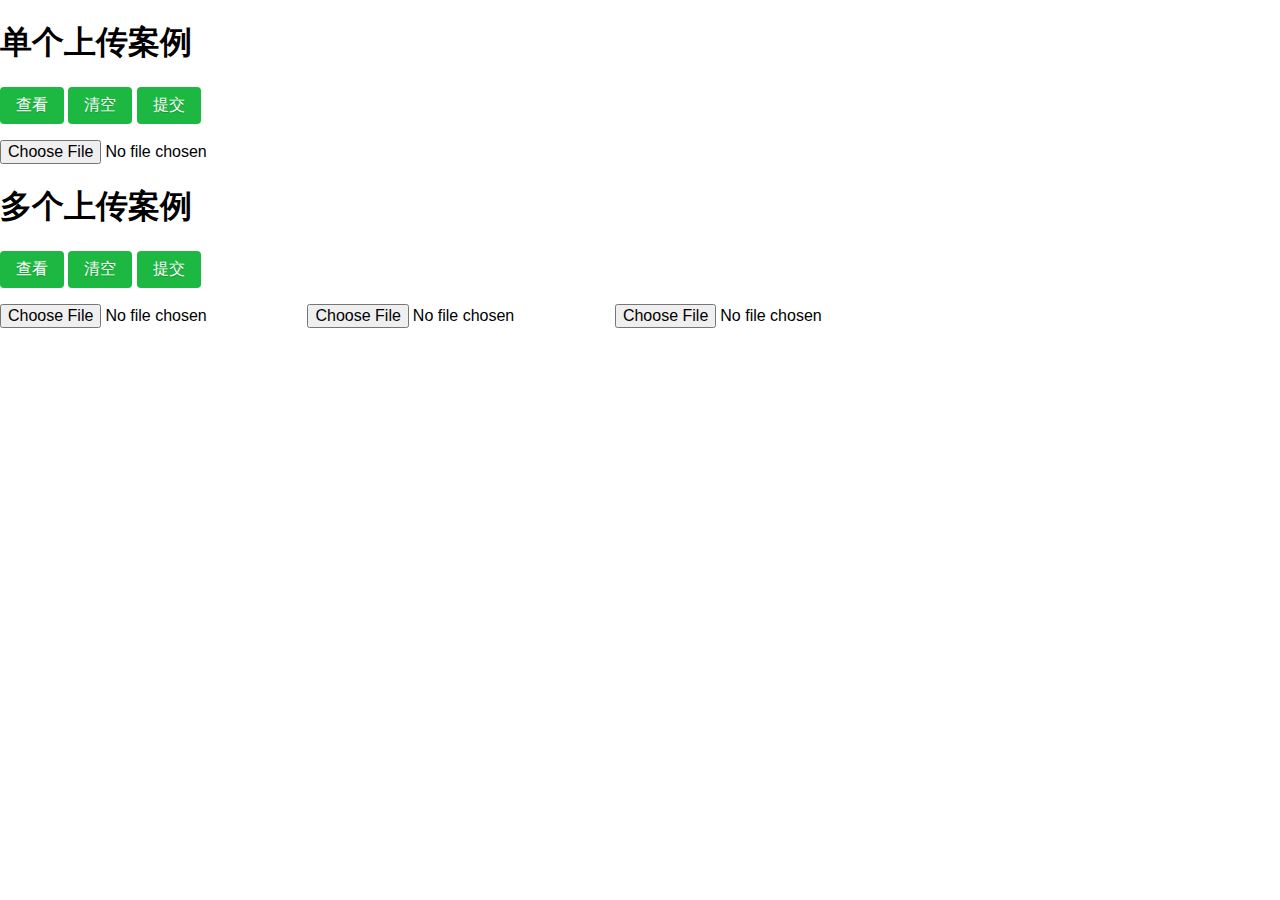
<file: index.html>
﻿<!DOCTYPE html>
<html xmlns="http://www.w3.org/1999/xhtml">
<head>
<meta http-equiv="Content-Type" content="text/html; charset=utf-8" />
<title>test页面</title>
<script type="text/javascript" src="jquery.min.js"></script>
<script src="jquery.upload2.js"></script>
<link href="Pure0.6.0/pure-min.css" rel="stylesheet" />
<style type="text/css">
        .button-success,
        .button-error,
        .button-warning,
        .button-secondary {
            color: white;
            border-radius: 4px;
            text-shadow: 0 1px 1px rgba(0, 0, 0, 0.2);
        }

        .button-success {
            background: rgb(28, 184, 65); /* this is a green */
        }

        .button-error {
            background: rgb(202, 60, 60); /* this is a maroon */
        }

        .button-warning {
            background: rgb(223, 117, 20); /* this is an orange */
        }

        .button-secondary {
            background: rgb(66, 184, 221); /* this is a light blue */
        }
</style>
<script type="text/javascript">
    function look() {
        $('#message').html($("input[name=test]").upload("getFileVal"));
    }
    function clean() {
        $("input[name=test]").upload("clean");
    }
    function ajaxSubmit() {
        $("input[name=test]").upload({
            //上传的地址
            url: 'upload2.aspx',
            // 其他表单数据
            params: { name: 'pxblog' },
            // 上传完成后, 返回json, text
            dataType: 'json',
            //上传前校验，返回true则通过
            onSend: function (obj, str) {  return true; },
            // 上传之后回调
            onComplate: function (data) {
                alert(data.file);
            },
            //进度条
            onProgress: function (evt) {
                var percentComplete = Math.round(evt.loaded * 100 / evt.total);
                $('#message').html(percentComplete + "%");
            }
        });

        $("input[name=test]").upload("ajaxSubmit");
    }

    function look1() {
        $('#message1').html($("input[name=test1]").upload("getFileVal"));
    }

    function clean1() {
        $("input[name=test1]").upload("clean");
    }
    function ajaxSubmit1() {
        $("input[name=test1]").upload({
            //上传的地址
            url: 'upload2.aspx',
            // 其他表单数据
            params: { name: 'pxblog' },
            // 上传完成后, 返回json, text
            dataType: 'json',
            //上传前校验，返回true则通过
            onSend: function (obj, str) { return true; },
            // 上传之后回调
            onComplate: function (data) {
                alert(data.file);
            },
            //进度条
            onProgress: function (evt) {
                var percentComplete = Math.round(evt.loaded * 100 / evt.total);
                $('#messgae').html(percentComplete + "%");
            }
        });

        $("input[name=test1]").upload("ajaxSubmit");
    }
</script>
</head>

<body>
    <h1>单个上传案例</h1>
    <div>
        <p>
            <input type="button" value="查看" onclick="look()" class="button-success pure-button" />
            <input type="button" value="清空" onclick="clean()" class="button-success pure-button" />
            <input type="button" value="提交" onclick="ajaxSubmit()" class="button-success pure-button" />
        <p>
            <input type="file" name="test" />
        </p>
    </div>

    <div id="message"></div>
    <h1>多个上传案例</h1>
    <div>
        <p>
            <input type="button" value="查看" onclick="look1()" class="button-success pure-button" />
            <input type="button" value="清空" onclick="clean1()" class="button-success pure-button" />
            <input type="button" value="提交" onclick="ajaxSubmit1()" class="button-success pure-button" />
        <p>
        <p>
            <input type="file" name="test1" />
            <input type="file" name="test1" />
            <input type="file" name="test1" />
        </p>
    </div>
    <div id="message1"></div>
</body>
</html>
</file>
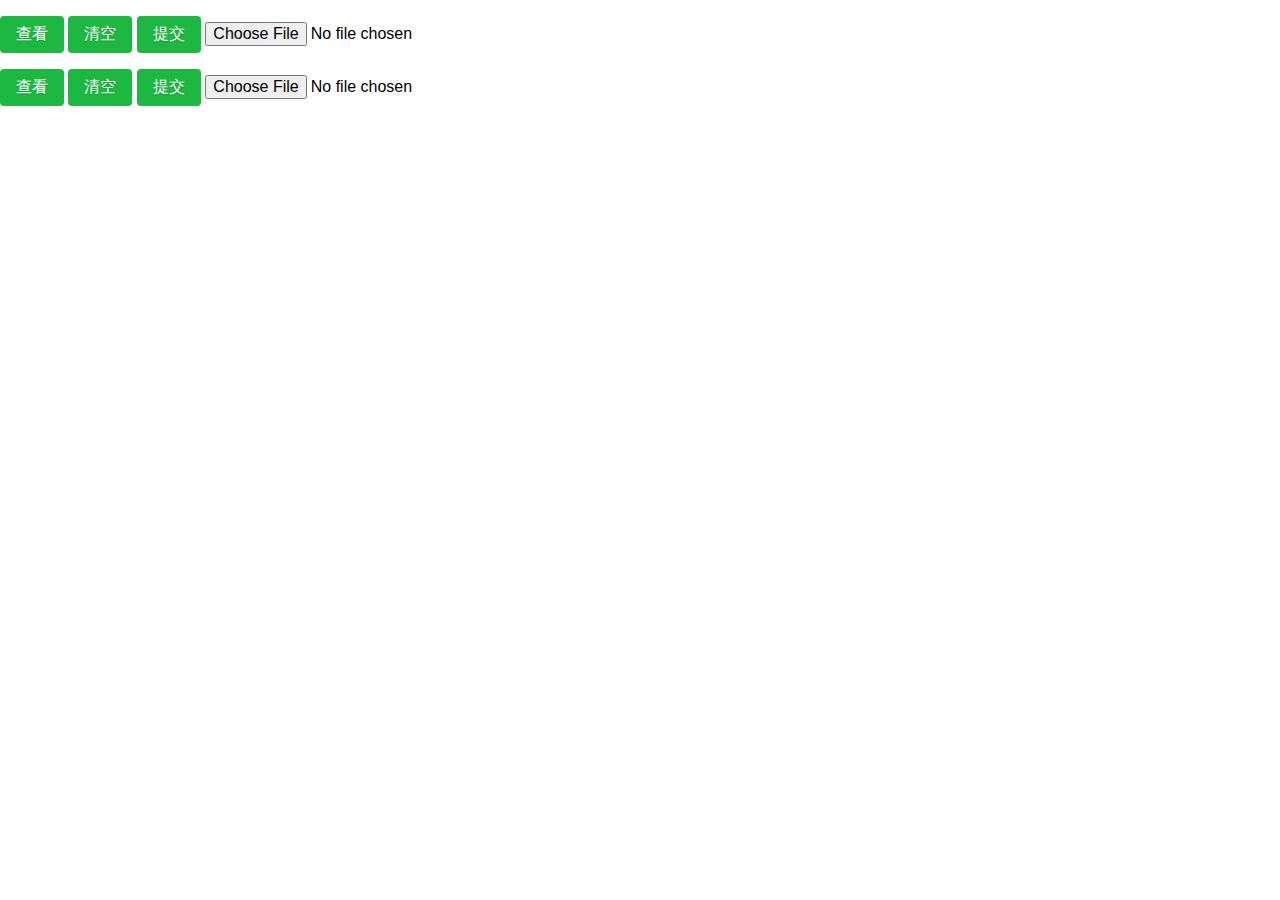
<file: upload2.htm>
﻿<!DOCTYPE html>
<html xmlns="http://www.w3.org/1999/xhtml">
<head>
<meta http-equiv="Content-Type" content="text/html; charset=utf-8" />
<title>test页面</title>
<script type="text/javascript" src="jquery.min.js"></script>
<script src="jquery.upload2.js"></script>
<link href="Pure0.6.0/pure-min.css" rel="stylesheet" />
<style type="text/css">
        .button-success,
        .button-error,
        .button-warning,
        .button-secondary {
            color: white;
            border-radius: 4px;
            text-shadow: 0 1px 1px rgba(0, 0, 0, 0.2);
        }

        .button-success {
            background: rgb(28, 184, 65); /* this is a green */
        }

        .button-error {
            background: rgb(202, 60, 60); /* this is a maroon */
        }

        .button-warning {
            background: rgb(223, 117, 20); /* this is an orange */
        }

        .button-secondary {
            background: rgb(66, 184, 221); /* this is a light blue */
        }

</style>
<script type="text/javascript">
    function look() {
        //alert($("form input[type=file]").val())
        alert($("input[name=test]").upload("getFileVal"))
    }
    function clean() {
        $("input[name=test]").upload("clean")
    }
    function ajaxSubmit() {
        $("input[name=test]").upload({
            url: 'upload2.aspx',
            // 其他表单数据
            params: { name: 'pxblog' },
            // 上传完成后, 返回json, text
            dataType: 'json',
            onSend: function (obj, str) {  return true; },
            // 上传之后回调
            onComplate: function (data) {
                alert(data.file);
            },
            onProgress: function (evt) {
                var percentComplete = Math.round(evt.loaded * 100 / evt.total);
                $('#con01').html(percentComplete + "%");
            }
        });
        $("input[name=test]").upload("ajaxSubmit")
    }
    function look1() {
        //alert($("form input[type=file]").val())
        alert($("input[name=test1]").upload("getFileVal"))
    }
    function clean1() {
        $("input[name=test1]").upload("clean")
    }
    function ajaxSubmit1() {
        $("input[name=test1]").upload({
            url: 'upload2.aspx',
            // 其他表单数据
            params: { name: 'pxblog' },
            // 上传完成后, 返回json, text
            dataType: 'json',
            onSend: function (obj, str) { return true; },
            // 上传之后回调
            onComplate: function (data) {
                alert(data.file);
            },
            onProgress: function (evt) {
                var percentComplete = Math.round(evt.loaded * 100 / evt.total);
                $('#con01').append(percentComplete + "%");
            }
        });
        $("input[name=test1]").upload("ajaxSubmit")
    }
</script>
</head>

<body>
    <p>
<input type="button" value="查看" onclick="look()" class="button-success pure-button"/>
<input type="button" value="清空" onclick="clean()" class="button-success pure-button"/>
<input type="button" value="提交" onclick="ajaxSubmit()" class="button-success pure-button"/>
<input type="file" name="test" />
    </p>
    <div id="con01"></div>
    <p>
<input type="button" value="查看" onclick="look1()" class="button-success pure-button"/>
<input type="button" value="清空" onclick="clean1()" class="button-success pure-button"/>
<input type="button" value="提交" onclick="ajaxSubmit1()" class="button-success pure-button"/>
<input type="file" name="test1" />
    </p>
    <div id="con02"></div>
</body>
</html>
</file>
